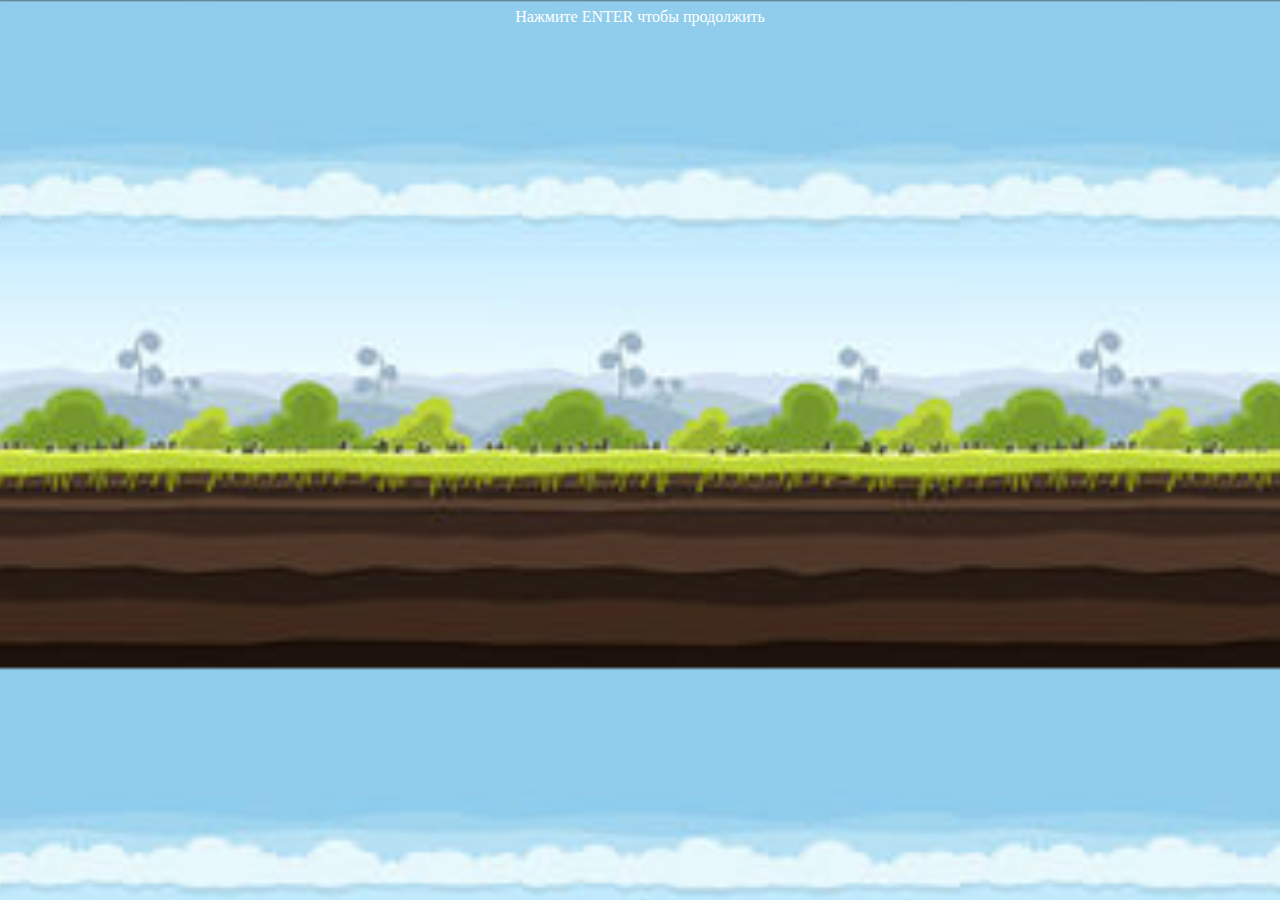
<file: angry birds/index.html>
<!DOCTYPE html>
   <html>
   <head>
      <title>Angry Birds</title>
      <meta charset="utf-8">
      <link rel="stylesheet" type="text/css" href="style.css">
      
   </head>
   <body background="background.jpg" >
<script type="text/javascript" src="script.js"></script>
   </body>
   </html>
</file>
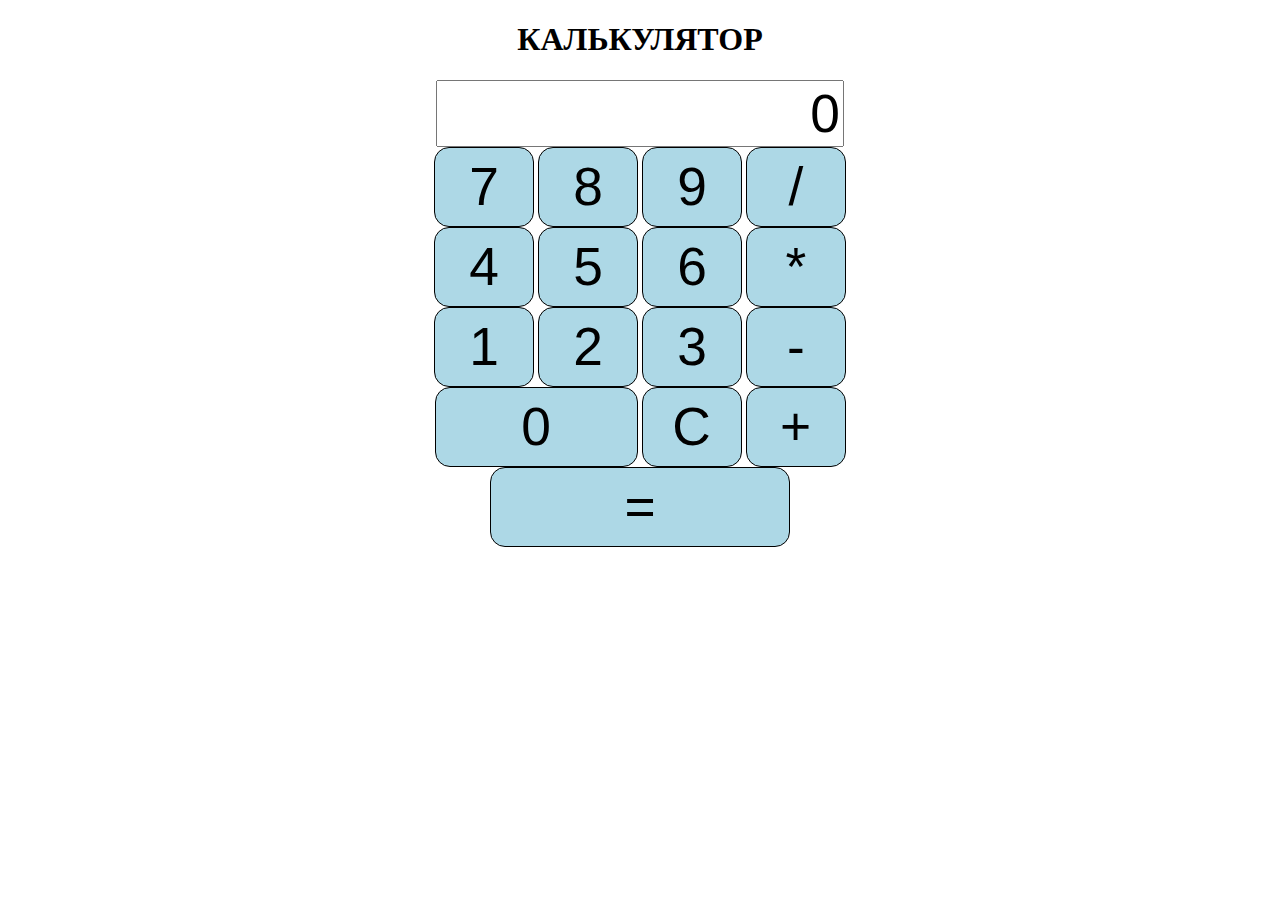
<file: Calculator/index.html>
<!DOCTYPE html>
   <html>
   <head>
      <title>КАЛЬКУЛЯТОР</title>
      <link rel="stylesheet" type="text/css" href="style.css">
      <script type="text/javascript" src="script.js">
      </script>
   </head>
   <body>

      <div align="center">
         <h1>КАЛЬКУЛЯТОР</h1>
    <input id="result" type="text" name="result" value="0">
    <br>
   <button onclick="showMessaage(7)" id="all">7</button>
      <button onclick="showMessaage(8)" id="all">8</button>
      <button onclick="showMessaage(9)"id="all">9</button>
      <button onclick="operation(0)"id="all">/</button>
     
      <br>
      <button onclick="showMessaage(4)"id="all">4</button>
      <button onclick="showMessaage(5)" id="all">5</button>
      <button onclick="showMessaage(6)"id="all">6</button>
      <button onclick="operation(1)"id="all">*</button>
    
<br>
<button onclick="showMessaage(1)"id="all">1</button>
<button onclick="showMessaage(2)"id="all">2</button>
<button onclick="showMessaage(3)"id="all">3</button>
<button onclick="operation(2)"id="all">-</button>

<br>
<button onclick="showMessaage(0)"id="ноль">0</button>
<button onclick="get()"id="all">C</button>
<button onclick="operation(3)"id="all">+</button>

<br>


<button onclick="calculate()"id="равно">=</button></div>

   </body>
      </html>
</file>
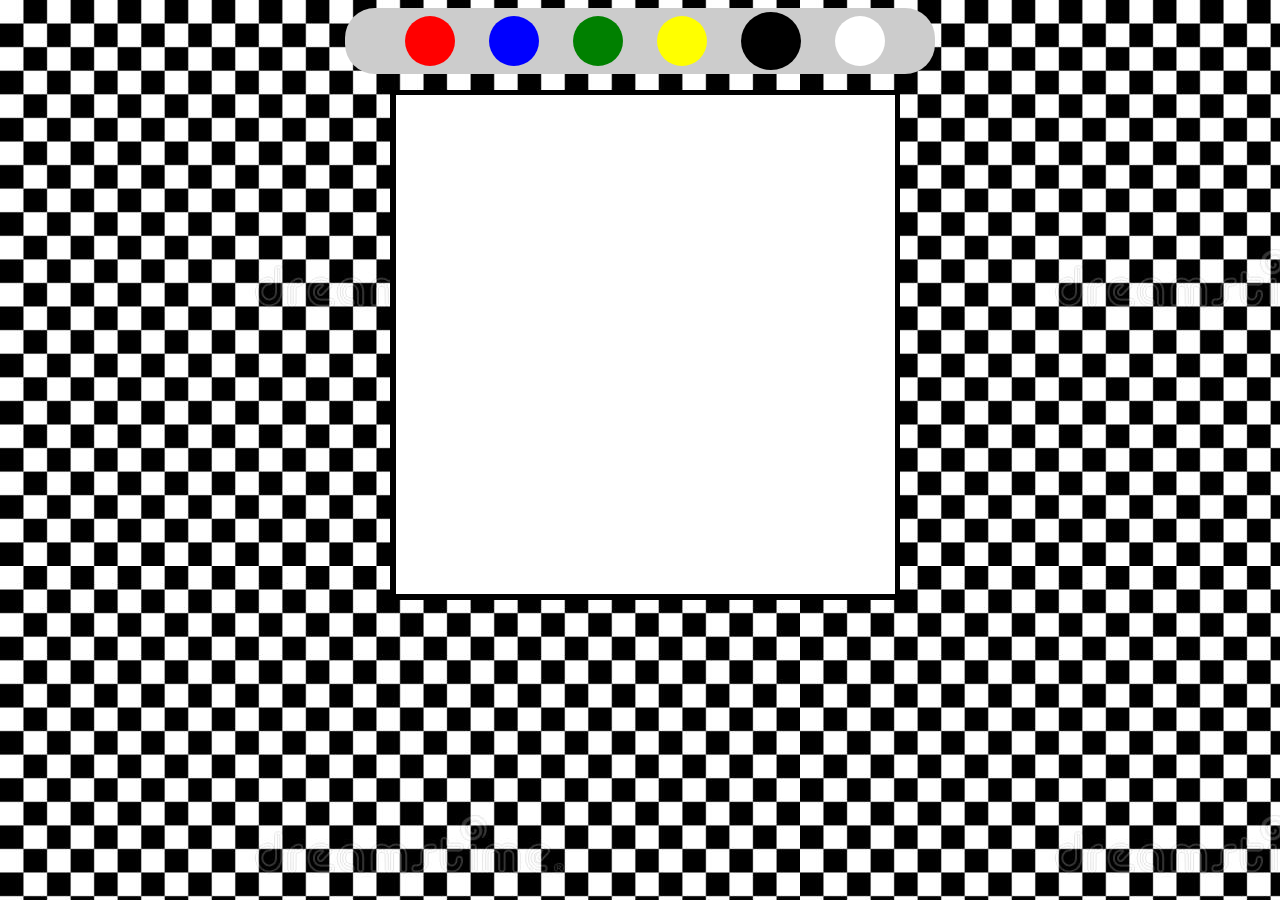
<file: Painting/index.html>
<!DOCTYPE html>
   <html>
   <head>
   	<meta charset="utf-8">
      <title>Painting</title>
      <link rel="stylesheet" type="text/css" href="style.css">
      
   </head>
   <div id="цвета"><div align="center">
   	<ul id="list">
   		<li class="colorPicker" id="r"></li>
   		<li class="colorPicker" id="b"></li>
   		<li class="colorPicker" id="g"></li>
   		<li class="colorPicker" id="y"></li>
   		<li class="colorPicker" id="bl"></li>
   		<li class="colorPicker" id="w"></li>
   	</ul>
  
   <div id="o"></div>
   <canvas id="canvas" height="500px" width="500px"></canvas>

   <body background="background.png">

<script type="text/javascript" src="script.js"></script>
   </body>
   </html>
</file>
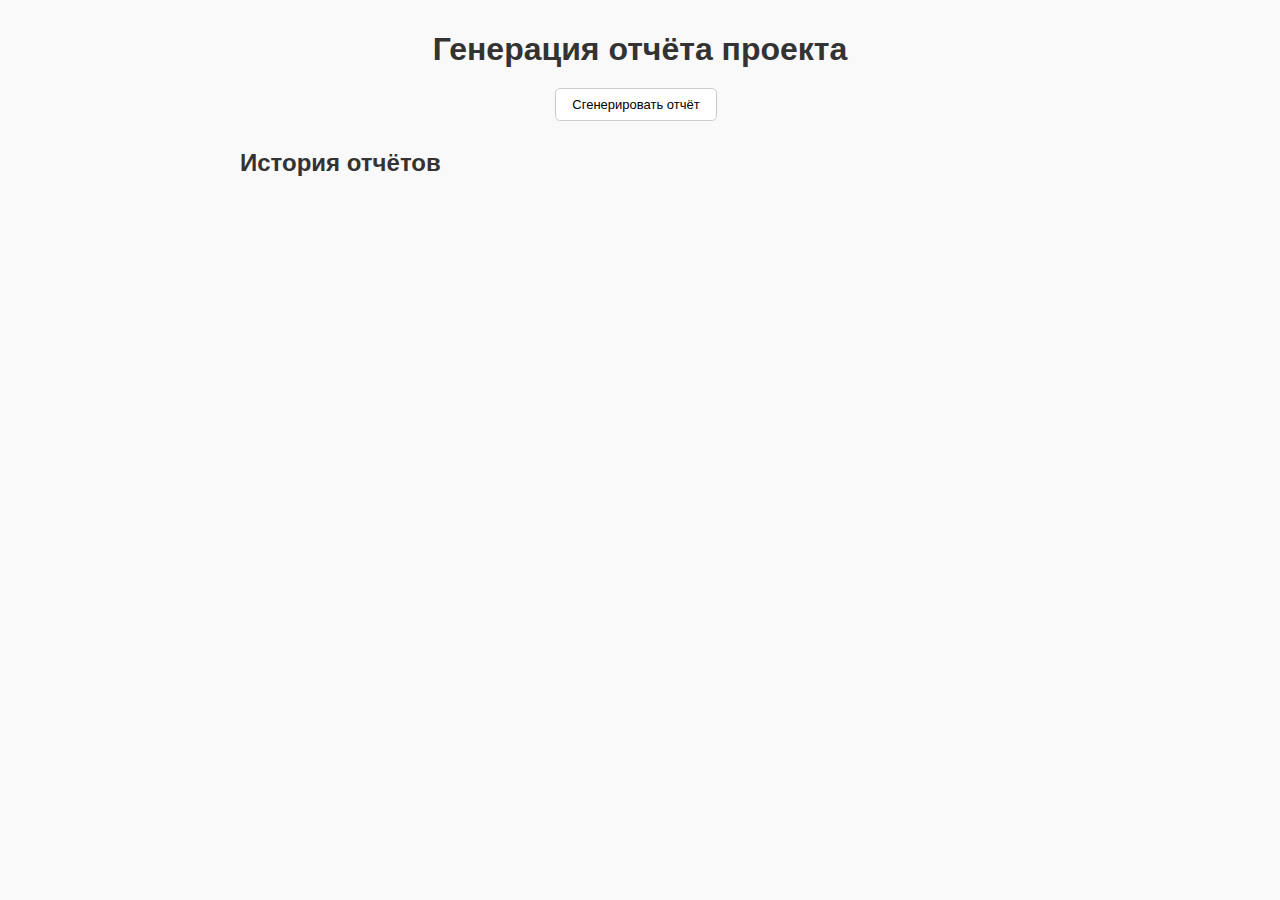
<file: GitAnalytics/frontend/index.html>
<!DOCTYPE html>
<html lang="ru">
<head>
<meta charset="UTF-8">
<title>Генератор отчётов</title>
<link rel="stylesheet" href="style.css">
</head>
<body>

<h1>Генерация отчёта проекта</h1>

<div class="center-buttons">
    <button id="generateBtn">Сгенерировать отчёт</button>
    <button id="downloadBtn" style="display:none;">Скачать последний отчёт</button>
</div>

<p id="status"></p>

<div id="history">
    <h2>История отчётов</h2>
    <div id="historyList"></div>
</div>

<div id="reportModal" class="modal">
    <div class="modal-content">
        <button class="close" id="closeModal">Закрыть</button>
        <div class="zoom-buttons">
            <button id="zoomIn">Увеличить</button>
            <button id="zoomOut">Уменьшить</button>
            <button id="resetZoom">Сбросить масштаб</button>
        </div>
        <iframe id="reportFrame"></iframe>
    </div>
</div>

<script src="script.js"></script>
</body>
</html>
</file>
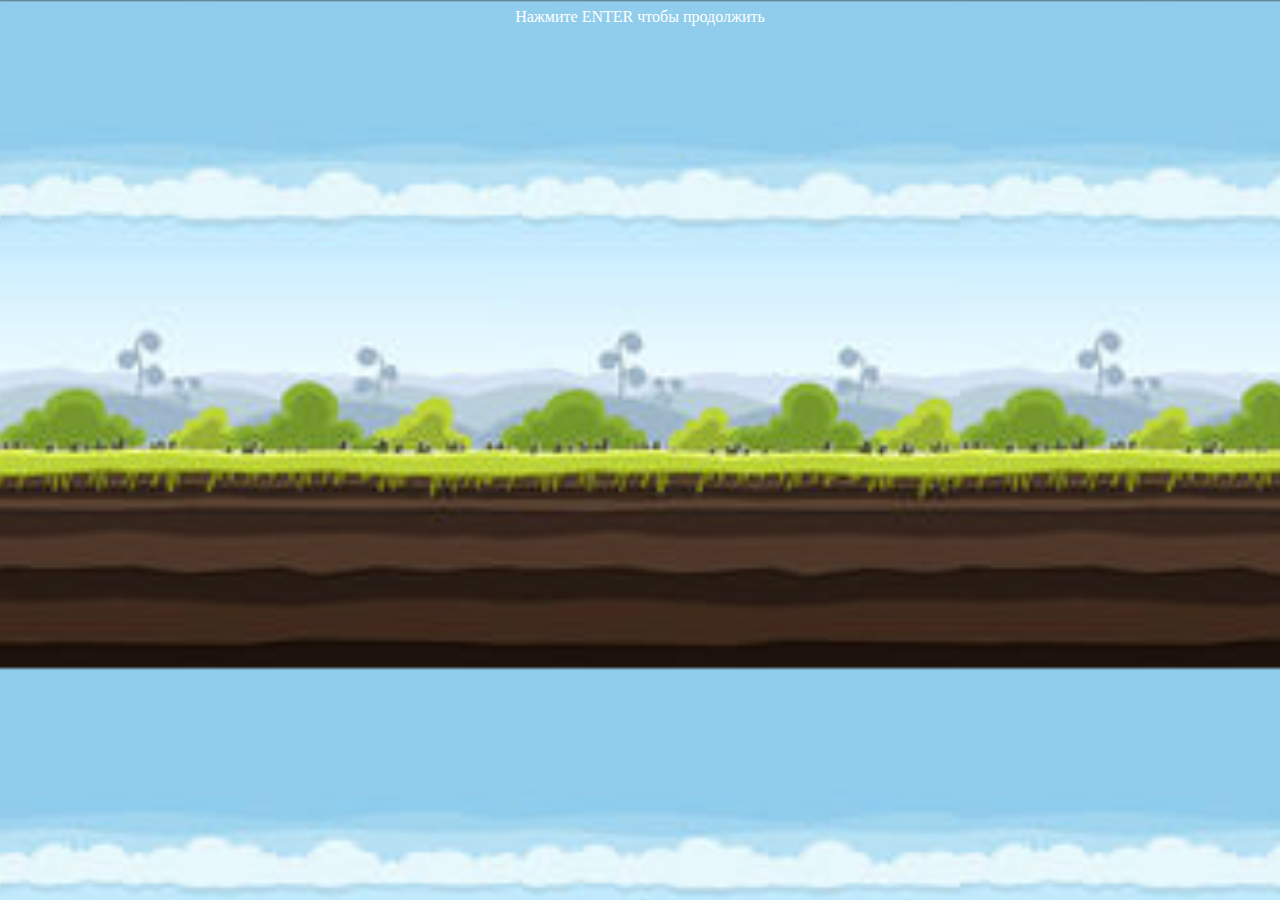
<file: angry birds/h.html>
<!DOCTYPE html>
   <html>
   <head>
      <title>Angry Birds</title>
      <meta charset="utf-8">
      <link rel="stylesheet" type="text/css" href="h.css">
      
   </head>
   <body background="m.jpg" >
<script type="text/javascript" src="h.js"></script>
   </body>
   </html>
</file>
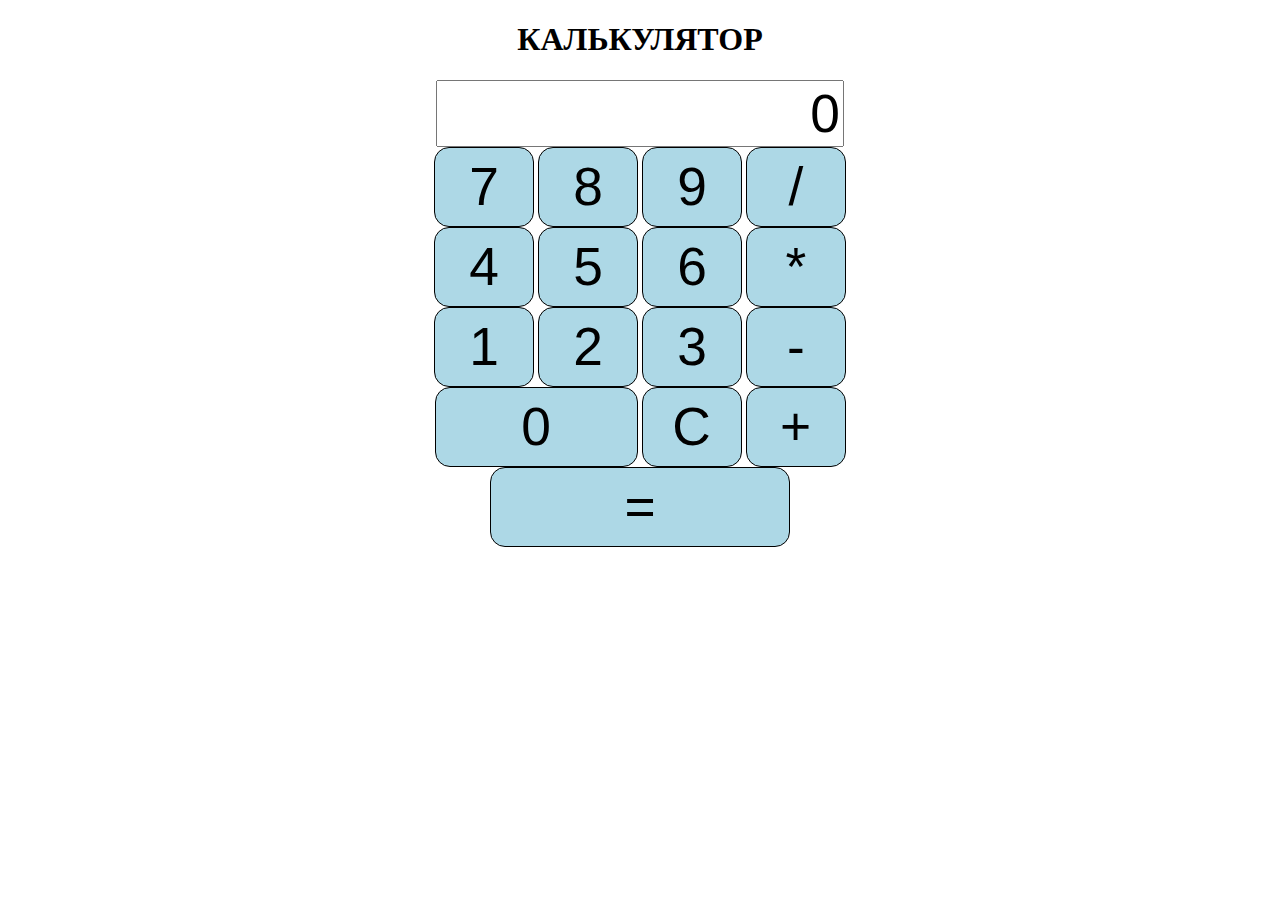
<file: калькулятор/КАЛЬКУЛЯТОР.html>
<!DOCTYPE html>
   <html>
   <head>
      <title>КАЛЬКУЛЯТОР</title>
      <link rel="stylesheet" type="text/css" href="style22.css">
      <script type="text/javascript" src="jawa2.js">
      </script>
   </head>
   <body>

      <div align="center">
         <h1>КАЛЬКУЛЯТОР</h1>
    <input id="result" type="text" name="result" value="0">
    <br>
   <button onclick="showMessaage(7)" id="all">7</button>
      <button onclick="showMessaage(8)" id="all">8</button>
      <button onclick="showMessaage(9)"id="all">9</button>
      <button onclick="operation(0)"id="all">/</button>
     
      <br>
      <button onclick="showMessaage(4)"id="all">4</button>
      <button onclick="showMessaage(5)" id="all">5</button>
      <button onclick="showMessaage(6)"id="all">6</button>
      <button onclick="operation(1)"id="all">*</button>
    
<br>
<button onclick="showMessaage(1)"id="all">1</button>
<button onclick="showMessaage(2)"id="all">2</button>
<button onclick="showMessaage(3)"id="all">3</button>
<button onclick="operation(2)"id="all">-</button>

<br>
<button onclick="showMessaage(0)"id="ноль">0</button>
<button onclick="get()"id="all">C</button>
<button onclick="operation(3)"id="all">+</button>

<br>


<button onclick="calculate()"id="равно">=</button></div>

   </body>
      </html>
</file>
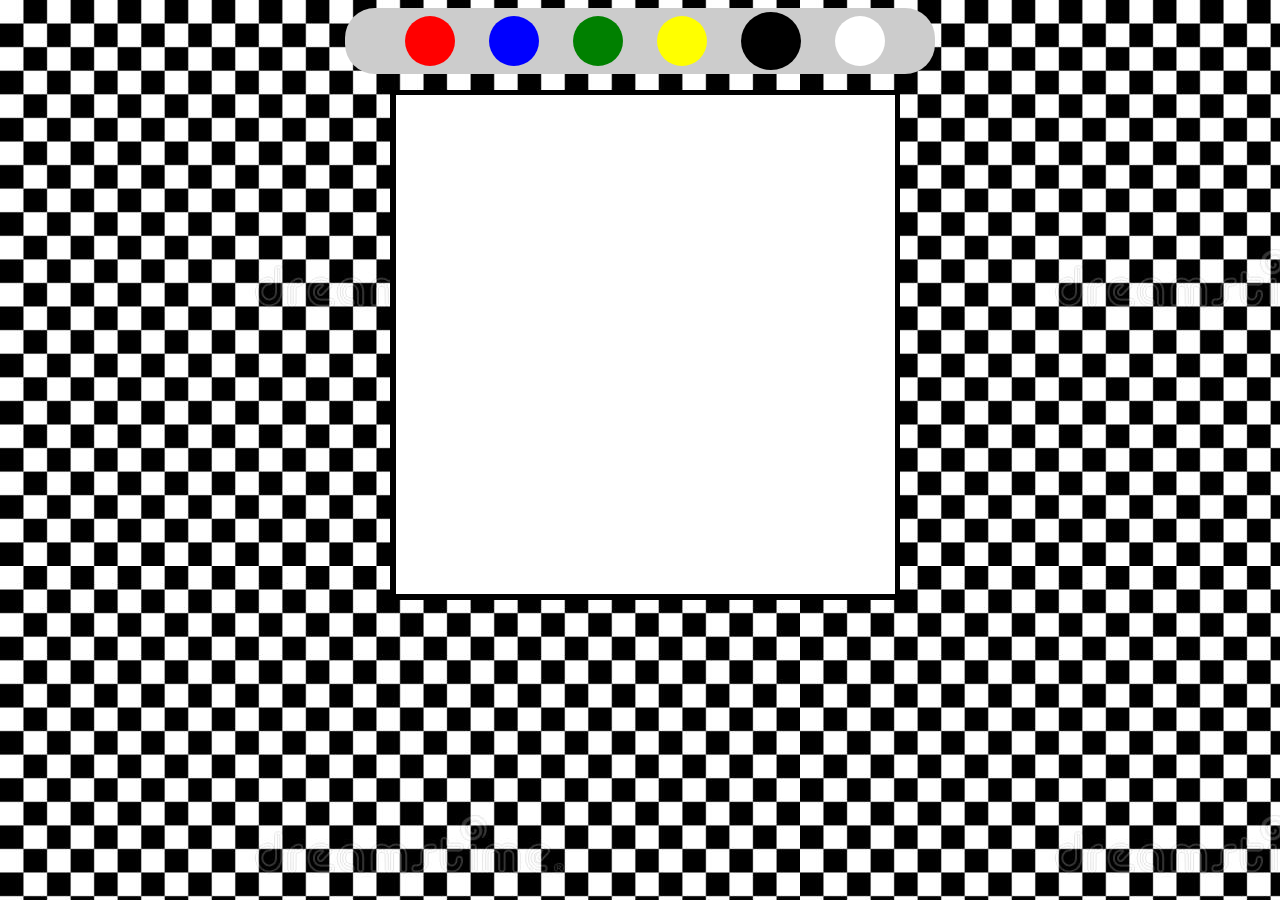
<file: рисовалка/РИСОВАЛКА.html>
<!DOCTYPE html>
   <html>
   <head>
   	<meta charset="utf-8">
      <title>рисовалка</title>
      <link rel="stylesheet" type="text/css" href="стильдлярислвалки.css">
      
   </head>
   <div id="цвета"><div align="center">
   	<ul id="list">
   		<li class="colorPicker" id="r"></li>
   		<li class="colorPicker" id="b"></li>
   		<li class="colorPicker" id="g"></li>
   		<li class="colorPicker" id="y"></li>
   		<li class="colorPicker" id="bl"></li>
   		<li class="colorPicker" id="w"></li>
   	</ul>
  
   <div id="o"></div>
   <canvas id="canvas" height="500px" width="500px"></canvas>

   <body background="k.png">

<script type="text/javascript" src="джавадлярисовалки.js"></script>
   </body>
   </html>
</file>
<file: angry birds/style.css>
body{
	background-size: 75%;
	color: #fff;
}
</file>
<file: Calculator/style.css>
#result{
	font-size: 40pt;
	text-align: right;
}
#all{
	height: 80px;
	width: 100px;
	font-size: 40pt;
	border: 1px solid black;
	border-spacing: 5px;
	border-radius: 15px;
	background-color:  lightblue;
}
#ноль{
	height: 80px;
	width: 203px;
	font-size: 40pt;
	border: 1px solid black;
	border-spacing: 5px;
	border-radius: 15px;
	background-color:  lightblue;

}
input{
	width: 400px;
}
#равно{
	height: 80px;
	width: 300px;
	font-size: 40pt;
	border: 1px solid black;
	border-spacing: 5px;
	border-radius: 15px;
	background-color:  lightblue;
}
#all:hover{
	height: 80px;
	width: 100px;
	font-size: 40pt;
	border: 1px solid black;
	border-spacing: 5px;
	border-radius: 15px;
	background-color: red;
}
#ноль:hover{
	height: 80px;
	width: 203px;
	font-size: 40pt;
	border: 1px solid black;
	border-spacing: 5px;
	border-radius: 15px;
	background-color: red;
}
#равно:hover{
	height: 80px;
	width: 300px;
	font-size: 40pt;
	border: 1px solid black;
	border-spacing: 5px;
	border-radius: 15px;
	background-color: red;
}
</file>
<file: Painting/style.css>
ul{

	list-style: none;
	margin: 0;
	text-align: center;
	background-color: #ccc;
	border-radius: 30px;
	width: 550px;
	height: 66px;
}
li{

	content: '';
	display: inline-block;
	height: 50px;
	width: 50px;
	vertical-align: middle;
	margin-top: 4px;
	border-radius: 50%;
	margin-right: 30px;
}
#b{
	background-color: blue;
	border-radius: 50%;
}
#w{
	background-color: white;
	border-radius: 50%;
}
#bl{
	background-color: black;
	border-radius: 50%;
}
#r{
	background-color: red;
	border-radius: 50%;
}
#y{
	background-color: yellow;
	border-radius: 50%;
}
#g{
	background-color: green;
	border-radius: 50%;
}
#canvas{
	left: 50%;
	top: 90px;
	position: absolute;
	border-color: red;
	border:solid 5px;
margin-left: -250px;


}
#o{
	left: 50%;
	top: 90px;
	position: absolute;
	
	border:solid 5px;
    margin-left: -249px;
    width: 499px;
    height: 499px;
    background: white;
}
</file>
<file: GitAnalytics/frontend/style.css>
body {
    font-family: Arial, sans-serif;
    margin: 0;
    padding: 10px 20px;
    background-color: #f9f9f9;
    color: #333;
}

h1 {
    text-align: center;
    margin-bottom: 20px;
}

.center-buttons {
    text-align: center;
    margin-bottom: 15px;
}
.center-buttons button {
    margin: 0 8px 8px 0;
    padding: 8px 16px;
    font-size: 13px;
    border-radius: 5px;
    border: 1px solid #ccc;
    cursor: pointer;
    background-color: #fff;
    transition: all 0.2s;
}
.center-buttons button:hover {
    background-color: #e0e0e0;
}

p#status {
    text-align: center;
    color: #555;
    margin-top: 10px;
    font-weight: bold;
}

#history {
    margin-top: 20px;
    max-width: 800px;
    margin-left: auto;
    margin-right: auto;
}
.history-item {
    display: flex;
    justify-content: space-between;
    align-items: center;
    padding: 6px 10px;
    margin-bottom: 6px;
    border-radius: 5px;
    background-color: #fff;
    border: 1px solid #ccc;
}
.history-item span {
    flex: 1;
    font-size: 13px;
}
.history-item button {
    margin-left: 5px;
    padding: 4px 8px;
    font-size: 12px;
    border-radius: 5px;
    border: 1px solid #ccc;
    cursor: pointer;
    background-color: #f0f0f0;
    transition: all 0.2s;
}
.history-item button:hover {
    background-color: #e0e0e0;
}

.modal {
    display: none;
    position: fixed;
    z-index: 1000;
    left: 0; top: 0;
    width: 100%; height: 100%;
    background-color: rgba(0,0,0,0.6);
    padding: 10px;
    box-sizing: border-box;
    opacity: 0;
    transition: opacity 0.3s ease;
}
.modal.show {
    display: block;
    opacity: 1;
}
.modal-content {
    background: #fff;
    margin: auto;
    padding: 15px;
    border-radius: 10px;
    width: 85%;
    max-width: 900px;
    height: 75%;
    display: flex;
    flex-direction: column;
    box-shadow: 0 4px 15px rgba(0,0,0,0.2);
    position: relative;
}
.modal iframe {
    flex: 1;
    border: 1px solid #ccc;
    border-radius: 5px;
    margin-top: 8px;
    background-color: #f5f5f5;
}

.close {
    align-self: flex-end;
    cursor: pointer;
    font-size: 15px;
    font-weight: bold;
    padding: 4px 8px;
    background: #e74c3c;
    color: white;
    border: none;
    border-radius: 5px;
    margin-bottom: 8px;
}
.zoom-buttons {
    text-align: center;
    margin-top: 8px;
}
.zoom-buttons button {
    margin: 0 4px;
    padding: 4px 10px;
    border-radius: 5px;
    border: 1px solid #ccc;
    cursor: pointer;
    background-color: #f0f0f0;
    transition: all 0.2s;
}
.zoom-buttons button:hover {
    background-color: #e0e0e0;
}
</file>
<file: angry birds/h.css>
body{
	background-size: 75%;
	color: #fff;
}
</file>
<file: калькулятор/style22.css>
#result{
	font-size: 40pt;
	text-align: right;
}
#all{
	height: 80px;
	width: 100px;
	font-size: 40pt;
	border: 1px solid black;
	border-spacing: 5px;
	border-radius: 15px;
	background-color:  lightblue;
}
#ноль{
	height: 80px;
	width: 203px;
	font-size: 40pt;
	border: 1px solid black;
	border-spacing: 5px;
	border-radius: 15px;
	background-color:  lightblue;

}
input{
	width: 400px;
}
#равно{
	height: 80px;
	width: 300px;
	font-size: 40pt;
	border: 1px solid black;
	border-spacing: 5px;
	border-radius: 15px;
	background-color:  lightblue;
}
#all:hover{
	height: 80px;
	width: 100px;
	font-size: 40pt;
	border: 1px solid black;
	border-spacing: 5px;
	border-radius: 15px;
	background-color: red;
}
#ноль:hover{
	height: 80px;
	width: 203px;
	font-size: 40pt;
	border: 1px solid black;
	border-spacing: 5px;
	border-radius: 15px;
	background-color: red;
}
#равно:hover{
	height: 80px;
	width: 300px;
	font-size: 40pt;
	border: 1px solid black;
	border-spacing: 5px;
	border-radius: 15px;
	background-color: red;
}
</file>
<file: рисовалка/стильдлярислвалки.css>
ul{

	list-style: none;
	margin: 0;
	text-align: center;
	background-color: #ccc;
	border-radius: 30px;
	width: 550px;
	height: 66px;
}
li{

	content: '';
	display: inline-block;
	height: 50px;
	width: 50px;
	vertical-align: middle;
	margin-top: 4px;
	border-radius: 50%;
	margin-right: 30px;
}
#b{
	background-color: blue;
	border-radius: 50%;
}
#w{
	background-color: white;
	border-radius: 50%;
}
#bl{
	background-color: black;
	border-radius: 50%;
}
#r{
	background-color: red;
	border-radius: 50%;
}
#y{
	background-color: yellow;
	border-radius: 50%;
}
#g{
	background-color: green;
	border-radius: 50%;
}
#canvas{
	left: 50%;
	top: 90px;
	position: absolute;
	border-color: red;
	border:solid 5px;
margin-left: -250px;


}
#o{
	left: 50%;
	top: 90px;
	position: absolute;
	
	border:solid 5px;
    margin-left: -249px;
    width: 499px;
    height: 499px;
    background: white;
}
</file>
